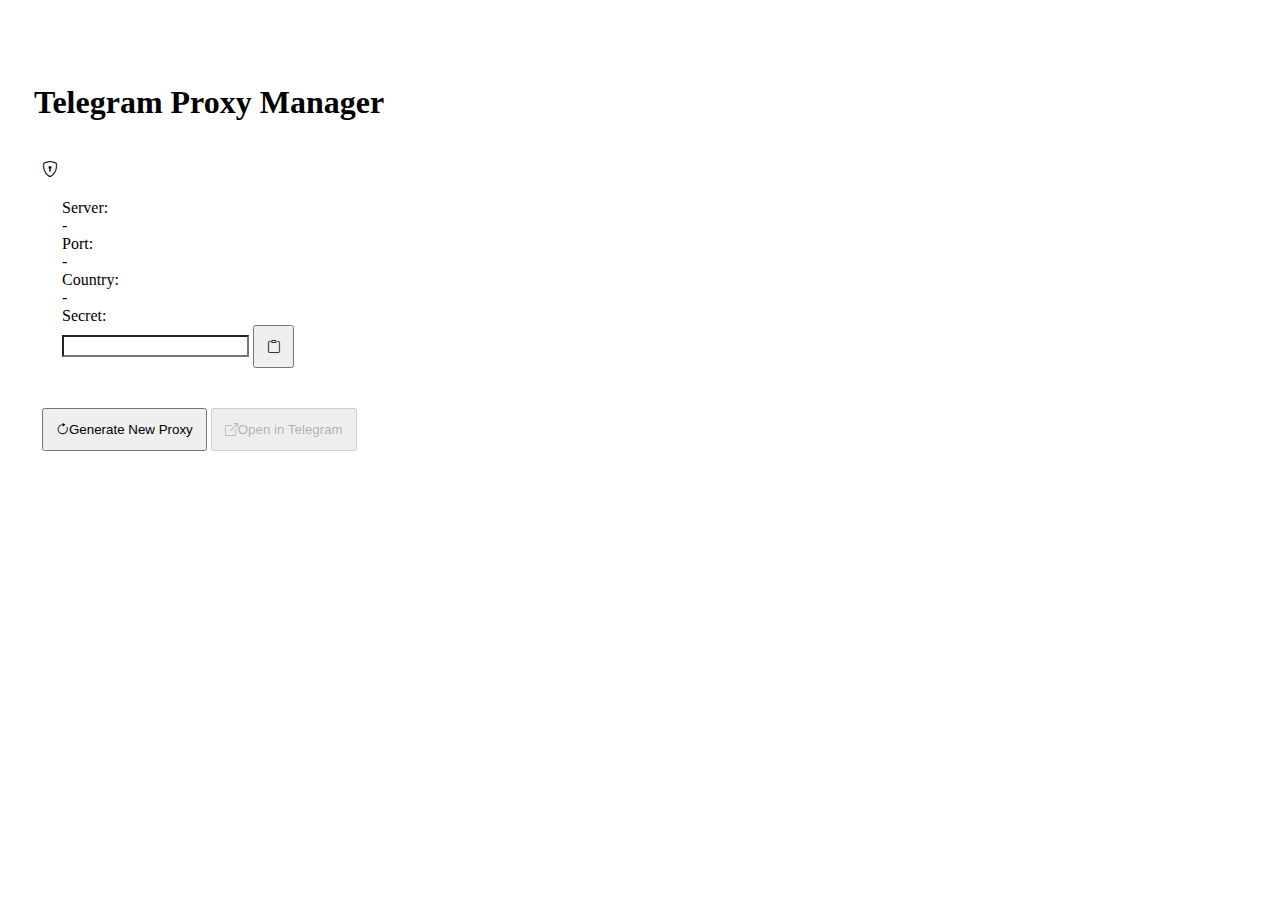
<file: docs/index.html>
<!DOCTYPE html>
<html lang="en" data-bs-theme="dark">
<head>
    <meta charset="UTF-8">
    <meta name="viewport" content="width=device-width, initial-scale=1.0">
    <title>Telegram Proxy Manager</title>
    <link rel="stylesheet" href="https://cdn.replit.com/agent/bootstrap-agent-dark-theme.min.css">
    <link rel="stylesheet" href="https://cdn.jsdelivr.net/npm/bootstrap-icons@1.7.2/font/bootstrap-icons.css">
    <link rel="stylesheet" href="css/style.css">
</head>
<body>
    <div class="container py-3">
        <!-- Ad Section -->
        <div class="card shadow-sm mb-4 ad-section">
            <div class="card-body text-center">
                <script type="text/javascript">
                    atOptions = {
                        'key' : '3157ae50a2c9507ac1ad5ac90d21b875',
                        'format' : 'iframe',
                        'height' : 90,
                        'width' : 728,
                        'params' : {}
                    };
                </script>
                <script type="text/javascript" src="//garmentclimbinghotel.com/3157ae50a2c9507ac1ad5ac90d21b875/invoke.js"></script>
            </div>
        </div>

        <div class="row justify-content-center">
            <div class="col-md-8">
                <div class="card shadow-lg">
                    <div class="card-header text-center">
                        <h2>Telegram Proxy Manager</h2>
                    </div>
                    <div class="card-body">
                        <div id="proxy-info" class="mb-4">
                            <div class="text-center mb-4">
                                <i class="bi bi-shield-lock display-1"></i>
                            </div>
                            <div class="info-container">
                                <div class="row mb-3">
                                    <div class="col-md-4 text-muted">Server:</div>
                                    <div class="col-md-8" id="server">-</div>
                                </div>
                                <div class="row mb-3">
                                    <div class="col-md-4 text-muted">Port:</div>
                                    <div class="col-md-8" id="port">-</div>
                                </div>
                                <div class="row mb-3">
                                    <div class="col-md-4 text-muted">Country:</div>
                                    <div class="col-md-8" id="country">-</div>
                                </div>
                                <div class="row mb-3">
                                    <div class="col-md-4 text-muted">Secret:</div>
                                    <div class="col-md-8">
                                        <div class="input-group">
                                            <input type="text" class="form-control" id="secret" readonly>
                                            <button class="btn btn-outline-secondary copy-btn" type="button" onclick="copySecret()">
                                                <i class="bi bi-clipboard"></i>
                                            </button>
                                        </div>
                                    </div>
                                </div>
                            </div>
                        </div>
                        <div class="d-grid gap-2">
                            <button class="btn btn-primary" onclick="generateProxy()">
                                <i class="bi bi-arrow-clockwise me-2"></i>Generate New Proxy
                            </button>
                            <button class="btn btn-success" id="open-proxy" onclick="openProxy()" disabled>
                                <i class="bi bi-box-arrow-up-right me-2"></i>Open in Telegram
                            </button>
                        </div>
                    </div>
                </div>
            </div>
        </div>
    </div>
    <script src="js/script.js"></script>
</body>
</html>
</file>
<file: docs/css/style.css>
.card {
    border-radius: 15px;
    background: var(--bs-dark);
    border: 1px solid var(--bs-border-color);
    margin: 10px;
}

.card-header {
    background: var(--bs-dark);
    border-bottom: 1px solid var(--bs-border-color);
    border-radius: 15px 15px 0 0 !important;
    padding: 1rem;
}

.card-header h2 {
    font-size: clamp(1.5rem, 4vw, 2rem);
    margin: 0;
}

.info-container {
    background: var(--bs-dark-bg-subtle);
    padding: 20px;
    border-radius: 10px;
    margin-bottom: 20px;
}

.bi {
    color: var(--bs-primary);
}

#secret {
    font-family: monospace;
    background: var(--bs-dark);
    font-size: 14px;
    overflow: hidden;
    text-overflow: ellipsis;
}

.input-group {
    background: var(--bs-dark);
}

.btn {
    padding: 12px;
    font-weight: 500;
    white-space: nowrap;
}

.card-body {
    padding: 1.5rem;
}

/* Ad Section Styles */
.ad-section {
    background: var(--bs-dark-bg-subtle);
}

/* Copy Button Animation */
.copy-btn {
    position: relative;
    overflow: hidden;
    transition: all 0.3s ease;
}

.copy-btn::before {
    content: '';
    position: absolute;
    top: 50%;
    left: 50%;
    width: 0;
    height: 0;
    background: var(--bs-primary);
    border-radius: 50%;
    transform: translate(-50%, -50%);
    opacity: 0;
    transition: width 0.3s ease, height 0.3s ease, opacity 0.3s ease;
}

.copy-btn.copied::before {
    width: 200%;
    height: 200%;
    opacity: 0.1;
}

.copy-btn i {
    position: relative;
    z-index: 1;
    transition: transform 0.3s ease;
}

.copy-btn:active i {
    transform: scale(0.9);
}

/* Responsive Styles */
@media (max-width: 768px) {
    .container {
        padding: 10px;
    }

    .card-body {
        padding: 1rem;
    }

    .info-container {
        padding: 15px;
    }

    .row.mb-3 {
        margin-bottom: 0.5rem !important;
    }

    .col-md-4 {
        margin-bottom: 0.25rem;
    }

    .display-1 {
        font-size: 3rem;
    }

    .btn {
        width: 100%;
        margin-bottom: 0.5rem;
    }

    .copy-btn {
        width: auto;
        margin-bottom: 0;
    }
}

/* Animation Styles */
#server, #port, #country, #secret {
    transition: opacity 0.2s ease-in-out;
}
</file>
